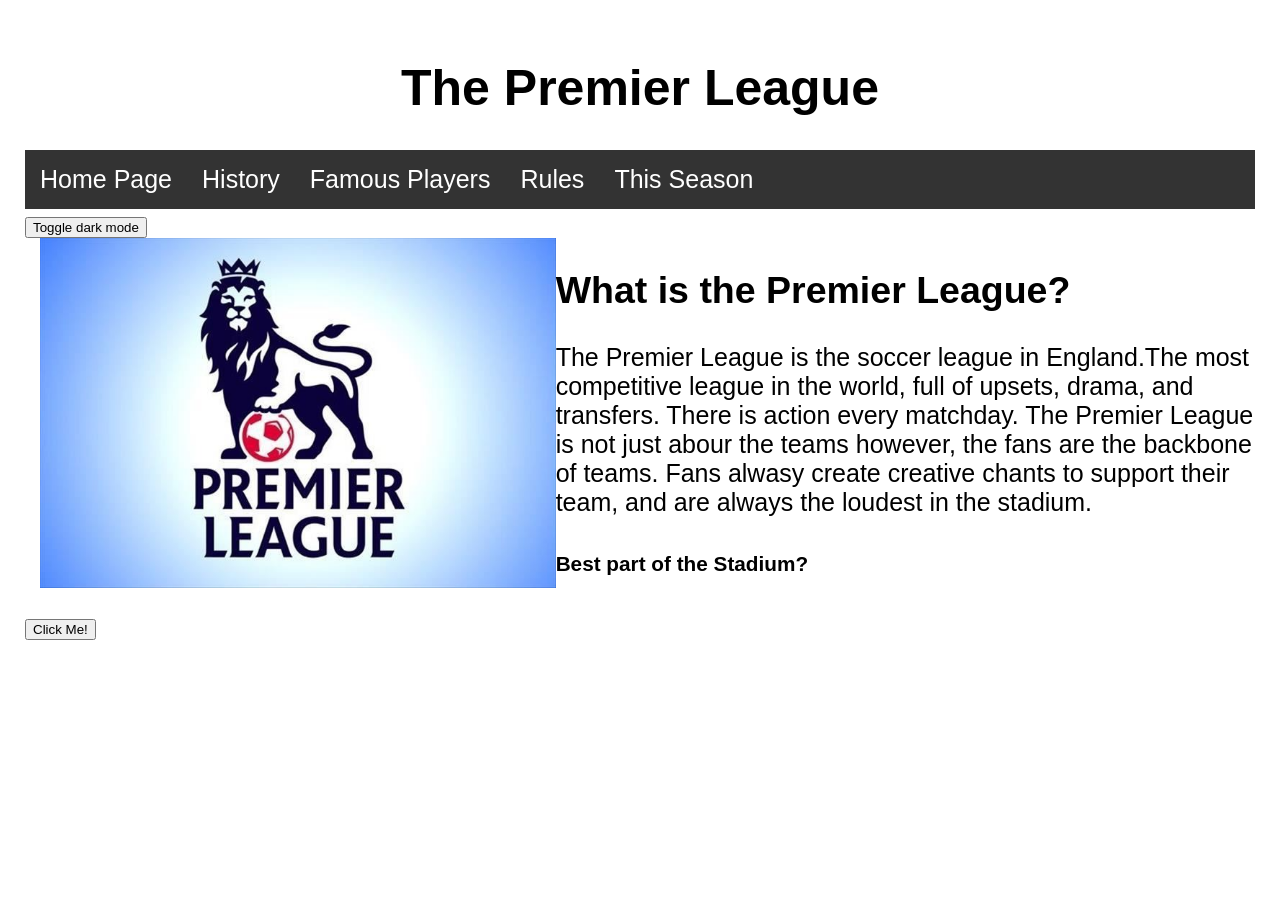
<file: index.html>
<!DOCTYPE html>
<html>

  <head>
    <link rel="stylesheet" href="styles.css">
    <title>My CSF Home Page</title>
    <style>
body {
  padding: 25px;
  background-color: white;
  color: black;
  font-size: 25px;
}

.dark-mode {
  background-color: black;
  color: white;
}
</style>
  </head>
  
  <body>

    <h1>The Premier League</h1>
    <nav class="navbar">
      <ul>
        <li><a href="index.html">Home Page</a></li>
        <li><a href="premhistory.html">History</a></li>
        <li><a href="premplayers.html">Famous Players</a></li>
        <li><a href="premrules.html">Rules</a></li>
        <li><a href="premyear.html">This Season</a></li>
      </ul>
    </nav>
    <button onclick="myFunction()">Toggle dark mode</button>

<script>
function myFunction() {
   var element = document.body;
   element.classList.toggle("dark-mode");
}
</script>
 <br>
    <a href="premierleague.com/en"><img src="image/thumbs_b_c_ce796e74fba47359bf4dc316ab5e3f6f.jpg" alt="Prem Logo" style="width: 400;height:350px;"></a>
    <h2>What is the Premier League?</h2>
    <p>The Premier League is the soccer league in England.The most competitive league in the world, full of upsets, drama, and transfers. There is action every matchday. The Premier League is not just abour the teams however, the fans are the backbone of teams. Fans alwasy create creative chants to support their team, and are always the loudest in the stadium. </p>

    <h5>Best part of the Stadium?</h5>
    <input type="button" onclick="alert('The Fans')" value="Click Me!">
    


  </body>
</html>
</file>
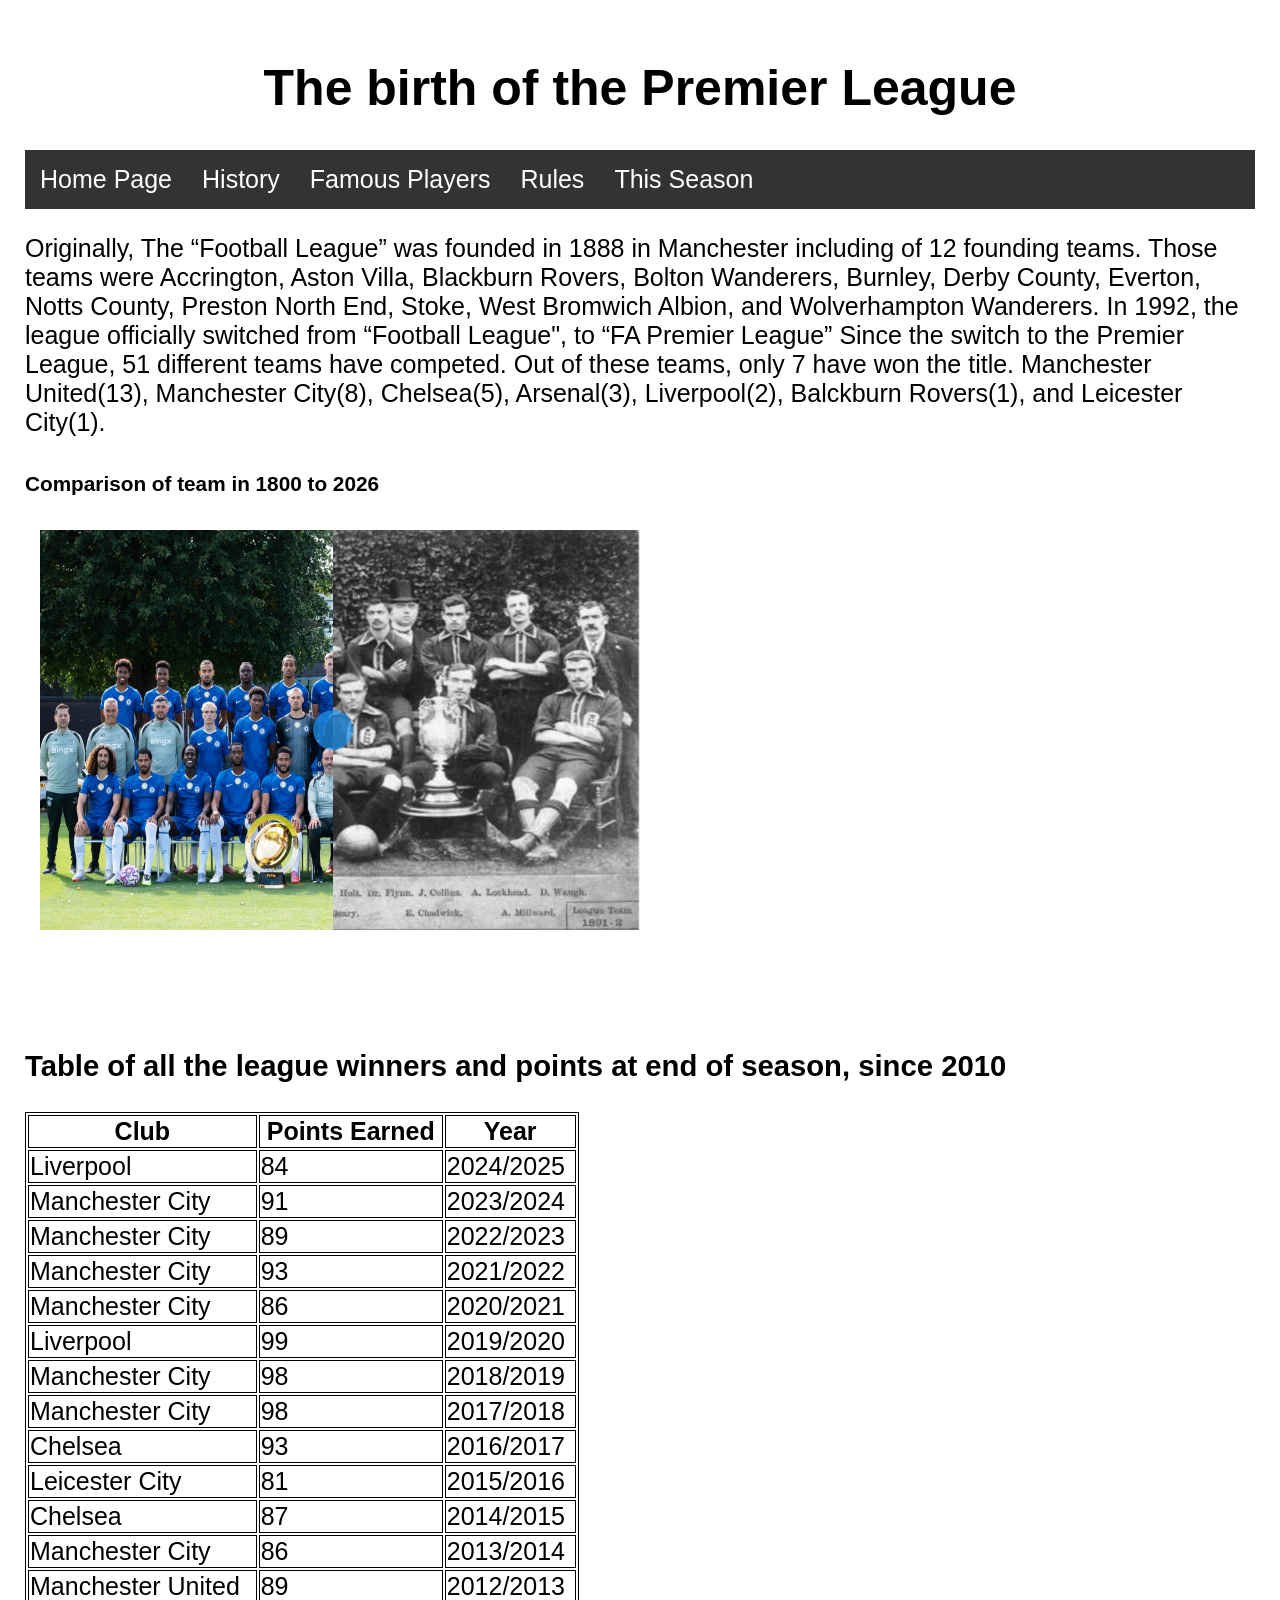
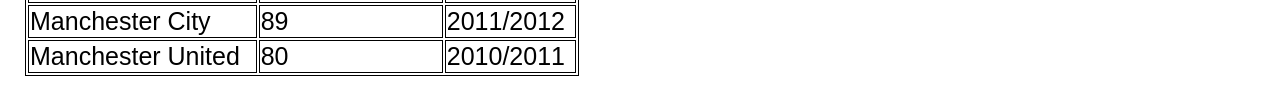
<file: premhistory.html>
<!DOCTYPE html>
<html>
    <head>
      <link rel="stylesheet" href="styles.css">
        <title> History of the Premier League</title> 
        <style>
            table, th, td {
  border: 1px solid black;
}
</style>
<meta name="viewport" content="width=device-width, initial-scale=1.0">
<style>
* {box-sizing: border-box;}

.img-comp-container {
  position: relative;
  height: 200px; /*should be the same height as the images*/
}

.img-comp-img {
  position: absolute;
  width: auto;
  height: auto;
  overflow:hidden;
}

.img-comp-img img {
  display:block;
  vertical-align:middle;
}

.img-comp-slider {
  position: absolute;
  z-index:9;
  cursor: ew-resize;
  /*set the appearance of the slider:*/
  width: 40px;
  height: 40px;
  background-color: #2196F3;
  opacity: 0.7;
  border-radius: 50%;
}
</style>
<script>
function initComparisons() {
  var x, i;
  /*find all elements with an "overlay" class:*/
  x = document.getElementsByClassName("img-comp-overlay");
  for (i = 0; i < x.length; i++) {
    /*once for each "overlay" element:
    pass the "overlay" element as a parameter when executing the compareImages function:*/
    compareImages(x[i]);
  }
  function compareImages(img) {
    var slider, img, clicked = 0, w, h;
    /*get the width and height of the img element*/
    w = img.offsetWidth;
    h = img.offsetHeight;
    /*set the width of the img element to 50%:*/
    img.style.width = (w / 2) + "px";
    /*create slider:*/
    slider = document.createElement("DIV");
    slider.setAttribute("class", "img-comp-slider");
    /*insert slider*/
    img.parentElement.insertBefore(slider, img);
    /*position the slider in the middle:*/
    slider.style.top = (h / 2) - (slider.offsetHeight / 2) + "px";
    slider.style.left = (w / 2) - (slider.offsetWidth / 2) + "px";
    /*execute a function when the mouse button is pressed:*/
    slider.addEventListener("mousedown", slideReady);
    /*and another function when the mouse button is released:*/
    window.addEventListener("mouseup", slideFinish);
    /*or touched (for touch screens:*/
    slider.addEventListener("touchstart", slideReady);
    /*and released (for touch screens:*/
    window.addEventListener("touchend", slideFinish);
    function slideReady(e) {
      /*prevent any other actions that may occur when moving over the image:*/
      e.preventDefault();
      /*the slider is now clicked and ready to move:*/
      clicked = 1;
      /*execute a function when the slider is moved:*/
      window.addEventListener("mousemove", slideMove);
      window.addEventListener("touchmove", slideMove);
    }
    function slideFinish() {
      /*the slider is no longer clicked:*/
      clicked = 0;
    }
    function slideMove(e) {
      var pos;
      /*if the slider is no longer clicked, exit this function:*/
      if (clicked == 0) return false;
      /*get the cursor's x position:*/
      pos = getCursorPos(e)
      /*prevent the slider from being positioned outside the image:*/
      if (pos < 0) pos = 0;
      if (pos > w) pos = w;
      /*execute a function that will resize the overlay image according to the cursor:*/
      slide(pos);
    }
    function getCursorPos(e) {
      var a, x = 0;
      e = (e.changedTouches) ? e.changedTouches[0] : e;
      /*get the x positions of the image:*/
      a = img.getBoundingClientRect();
      /*calculate the cursor's x coordinate, relative to the image:*/
      x = e.pageX - a.left;
      /*consider any page scrolling:*/
      x = x - window.pageXOffset;
      return x;
    }
    function slide(x) {
      /*resize the image:*/
      img.style.width = x + "px";
      /*position the slider:*/
      slider.style.left = img.offsetWidth - (slider.offsetWidth / 2) + "px";
    }
  }
}
</script>
    </head>
    <body>
       
        <h1>The birth of the Premier League</h1>
            <nav class="navbar">
      <ul>
        <li><a href="index.html">Home Page</a></li>
        <li><a href="premhistory.html">History</a></li>
        <li><a href="premplayers.html">Famous Players</a></li>
        <li><a href="premrules.html">Rules</a></li>
        <li><a href="premyear.html">This Season</a></li>
      </ul>
    </nav>
        <p>Originally, The “Football League” was founded in 1888 in Manchester including of 12 founding teams. Those teams were Accrington, Aston Villa, Blackburn Rovers, Bolton Wanderers, Burnley, Derby County, Everton, Notts County, Preston North End, Stoke, West Bromwich Albion, and Wolverhampton Wanderers. In 1992, the league officially switched from “Football League", to “FA Premier League” Since the switch to the Premier League, 51 different teams have competed. Out of these teams, only 7 have won the title. Manchester United(13), Manchester City(8), Chelsea(5), Arsenal(3), Liverpool(2), Balckburn Rovers(1), and Leicester City(1). </p>
        
        <h5>Comparison of team in 1800 to 2026</h5>
        <table style="width:45%">
          <div class="img-comp-container">
  <div class="img-comp-img">
    <img src="image/image.png" width="600" height="400">
  </div>
  <div class="img-comp-img img-comp-overlay">
    <img src="image/chelsea.webp" width="600" height="400">
  </div>
</div>

<script>
/*Execute a function that will execute an image compare function for each element with the img-comp-overlay class:*/
initComparisons();
</script>
<br>
<br>
<br>
<br>
<br>
<br>
<br>
<br>
<br>
<br> 
<h3> Table of all the league winners and points at end of season, since 2010</h3>
<tr>
    <th>Club</th>
    <th>Points Earned</th> 
    <th>Year</th>
  </tr>
  <tr>
    <td>Liverpool</td>
    <td>84</td>
    <td>2024/2025</td>
  </tr>
  <tr>
    <td>Manchester City</td>
    <td>91</td>
    <td>2023/2024</td>
  </tr>
  <tr>
    <td>Manchester City</td>
    <td>89</td>
    <td>2022/2023</td>
  </tr>
  <tr>
    <td>Manchester City</td>
    <td>93</td>
    <td>2021/2022</td>
  </tr>
  <tr>
    <td>Manchester City</td>
    <td>86</td>
    <td>2020/2021</td>
  </tr>
  <tr>
    <td>Liverpool</td>
    <td>99</td>
    <td>2019/2020</td>
  </tr>
  <tr>
    <td>Manchester City</td>
    <td>98</td>
    <td>2018/2019</td>
  </tr>
  <tr>
    <td>Manchester City</td>
    <td>98</td>
    <td>2017/2018</td>
  </tr>
  <tr>
    <td>Chelsea</td>
    <td>93</td>
    <td>2016/2017</td>
  </tr>
  <tr>
    <td>Leicester City</td>
    <td>81</td>
    <td>2015/2016</td>
  </tr>
  <tr>
    <td>Chelsea</td>
    <td>87</td>
    <td>2014/2015</td>
  </tr>
  <tr>
    <td>Manchester City</td>
    <td>86</td>
    <td>2013/2014</td>
  </tr>
  <tr>
    <td>Manchester United</td>
    <td>89</td>
    <td>2012/2013</td>
  </tr>
  <tr>
    <td>Manchester City</td>
    <td>89</td>
    <td>2011/2012</td>
  </tr>
  <tr>
    <td>Manchester United</td>
    <td>80</td>
    <td>2010/2011</td>
  </tr>
</table>


    </body>
</html>
</file>
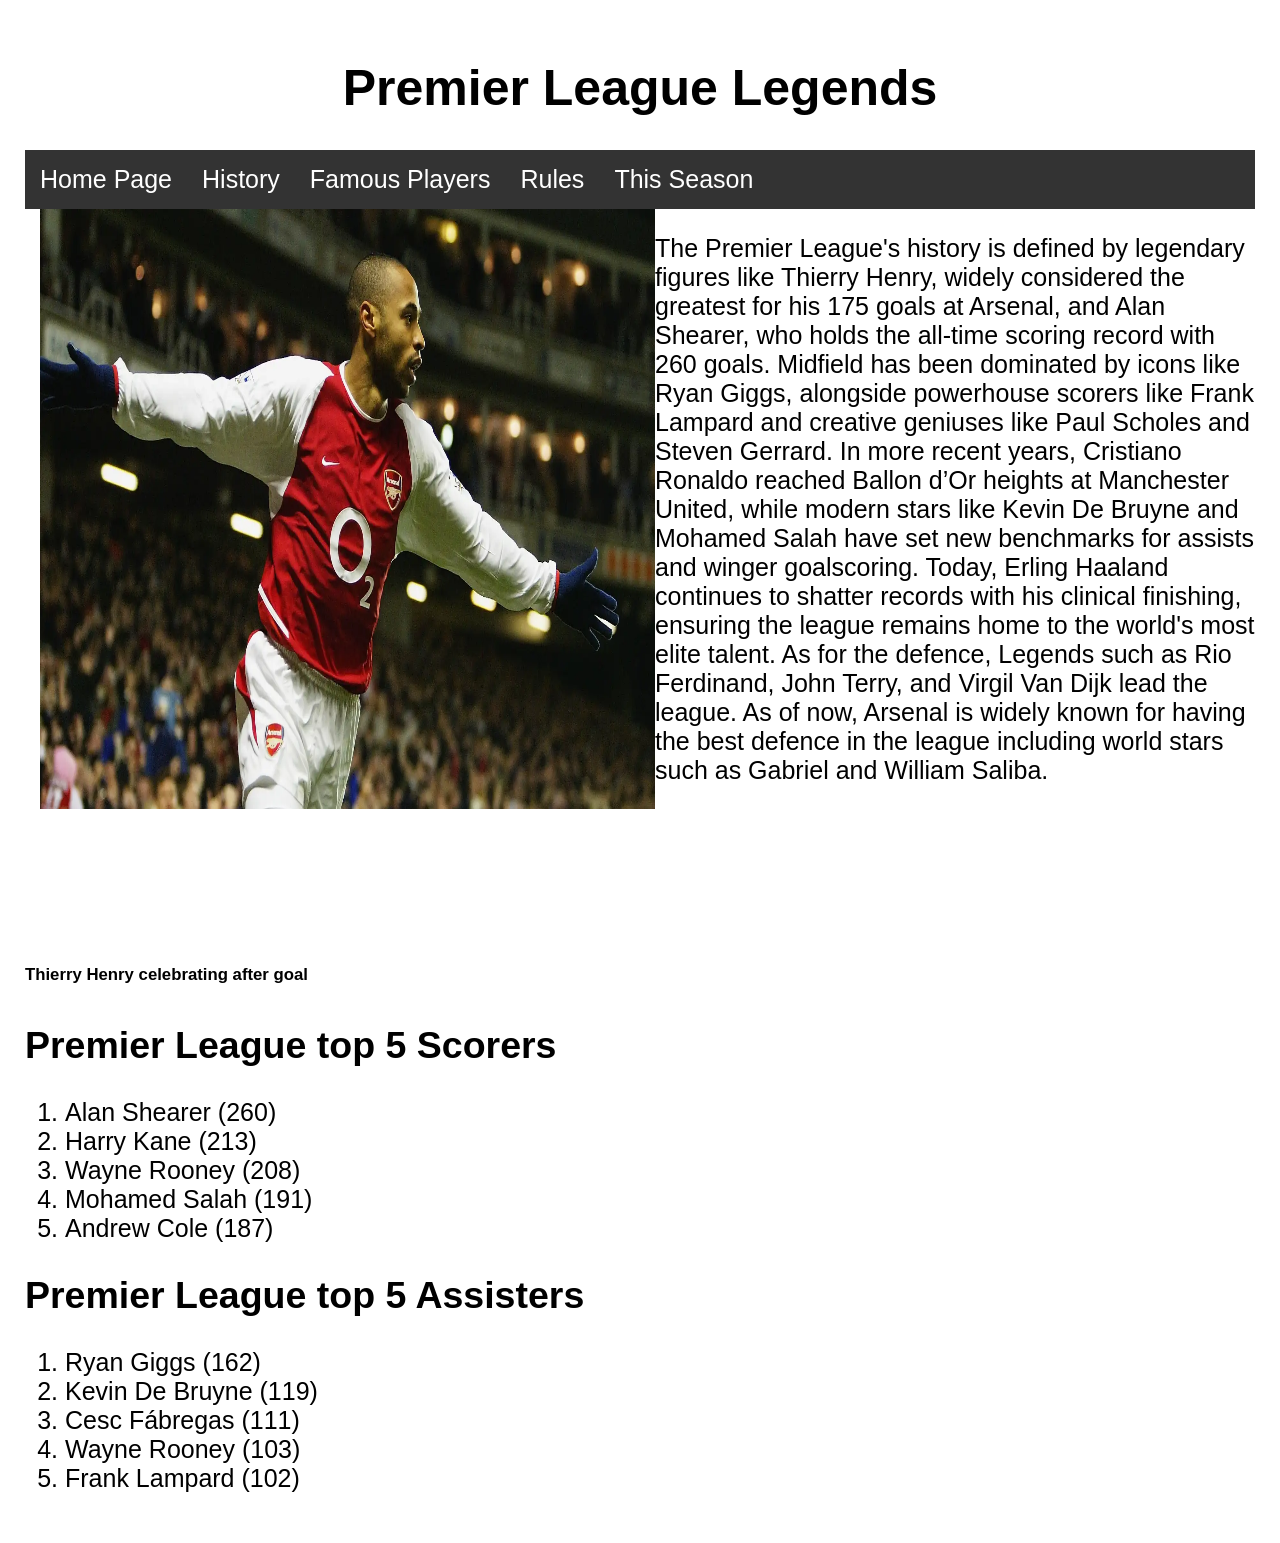
<file: premplayers.html>
<!DOCTYPE html>
<html>
  <head>
    <link rel="stylesheet" href="styles.css">
      <title>Legends of the League</title>
    </head>

      <body>
        <h1>Premier League Legends</h1>
            <nav class="navbar">
      <ul>
        <li><a href="index.html">Home Page</a></li>
        <li><a href="premhistory.html">History</a></li>
        <li><a href="premplayers.html">Famous Players</a></li>
        <li><a href="premrules.html">Rules</a></li>
        <li><a href="premyear.html">This Season</a></li>
      </ul>
    </nav>
      <img src= "image/image copy.png" alt="thierryhenry" style= "width: 50%; height: 600px;" id="photo"> </div>
        <p>The Premier League's history is defined by legendary figures like Thierry Henry, widely considered the greatest for his 175 goals at Arsenal, and Alan Shearer, who holds the all-time scoring record with 260 goals. Midfield has been dominated by icons like Ryan Giggs, alongside powerhouse scorers like Frank Lampard and creative geniuses like Paul Scholes and Steven Gerrard. In more recent years, Cristiano Ronaldo reached Ballon d’Or heights at Manchester United, while modern stars like Kevin De Bruyne and Mohamed Salah have set new benchmarks for assists and winger goalscoring. Today, Erling Haaland continues to shatter records with his clinical finishing, ensuring the league remains home to the world's most elite talent. As for the defence, Legends such as Rio Ferdinand, John Terry, and Virgil Van Dijk lead the league. As of now, Arsenal is widely known for having the best defence in the league including world stars such as Gabriel and William Saliba.
</p>

<div>
  <br>
  <br>
  <br>
  <br>
  <h6>Thierry Henry celebrating after goal</h6>
  <h2>Premier League top 5 Scorers</h2>
  <ol>
   <li>Alan Shearer (260)</li>
  <li>Harry Kane (213)</li>
  <li>Wayne Rooney (208)</li>
  <li>Mohamed Salah (191)</li>
  <li>Andrew Cole (187)</li>
</ol>
  <h2>Premier League top 5 Assisters</h2>
  <ol>
  <li>Ryan Giggs (162)</li>
  <li>Kevin De Bruyne (119)</li>
  <li>Cesc Fábregas (111)</li>
  <li>Wayne Rooney (103)</li>
  <li>Frank Lampard (102)</li>

</ol> 



    </body>
</html>
</file>
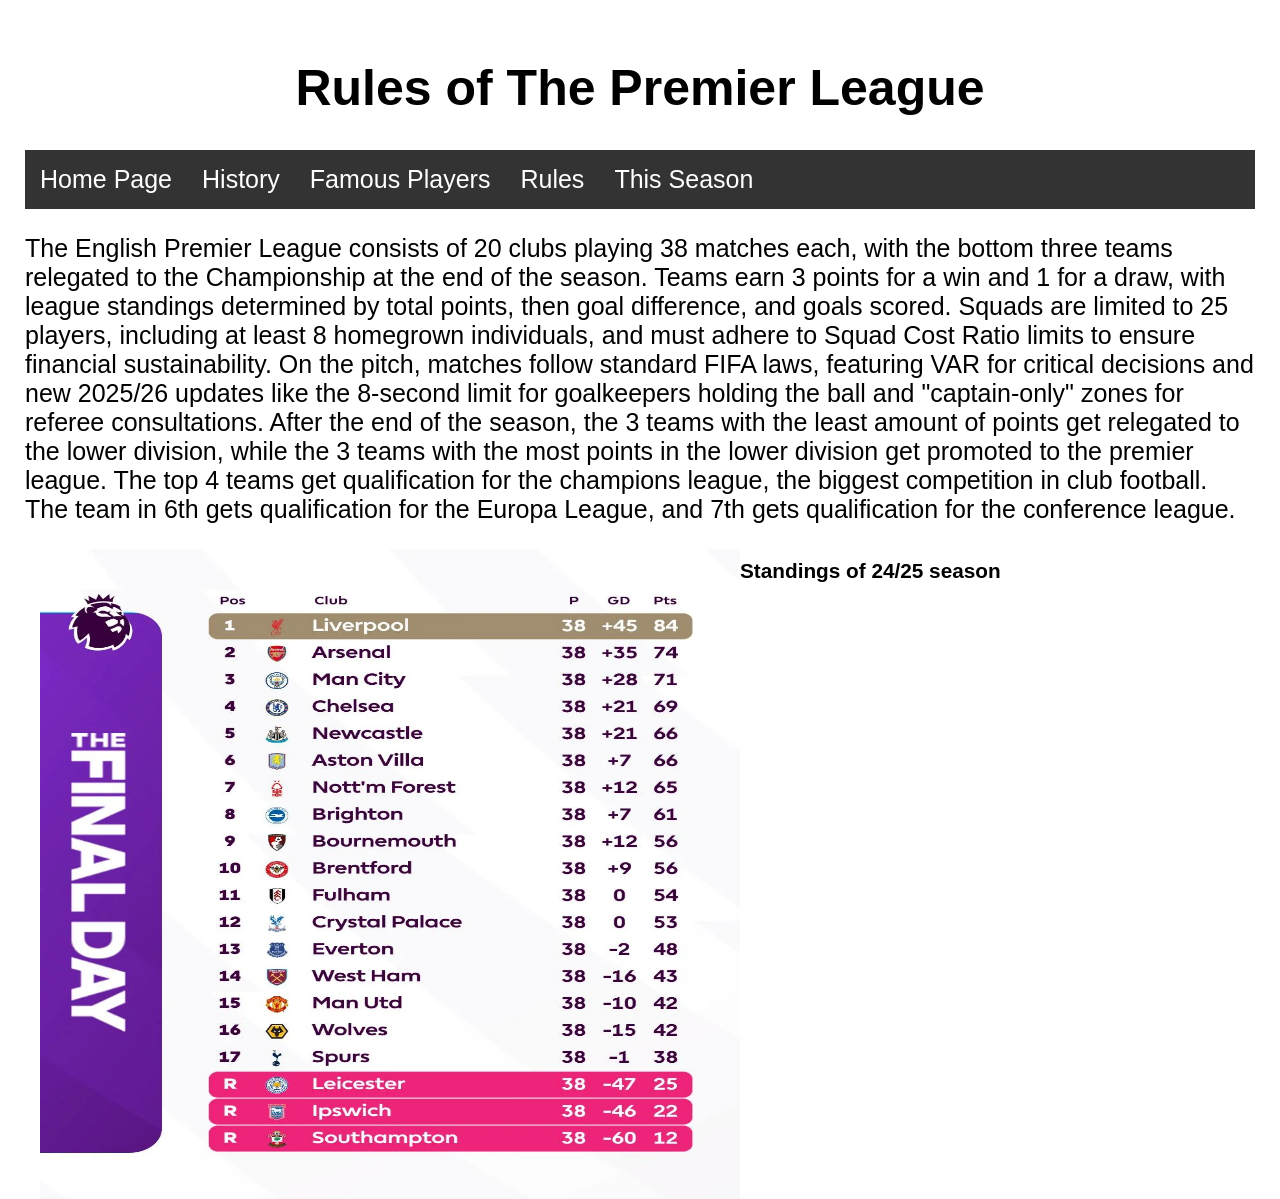
<file: premrules.html>
<!DOCTYPE html>
<html>
    <head>
        <link rel="stylesheet" href="styles.css">
        <Title>Rules of The Prem</Title>
    </head>

    <body>
        <h1>Rules of The Premier League</h1>
            <nav class="navbar">
      <ul>
        <li><a href="index.html">Home Page</a></li>
        <li><a href="premhistory.html">History</a></li>
        <li><a href="premplayers.html">Famous Players</a></li>
        <li><a href="premrules.html">Rules</a></li>
        <li><a href="premyear.html">This Season</a></li>
      </ul>
    </nav>
        <p>The English Premier League consists of 20 clubs playing 38 matches each, with the bottom three teams relegated to the Championship at the end of the season. Teams earn 3 points for a win and 1 for a draw, with league standings determined by total points, then goal difference, and goals scored. Squads are limited to 25 players, including at least 8 homegrown individuals, and must adhere to Squad Cost Ratio limits to ensure financial sustainability. On the pitch, matches follow standard FIFA laws, featuring VAR for critical decisions and new 2025/26 updates like the 8-second limit for goalkeepers holding the ball and "captain-only" zones for referee consultations. After the end of the season, the 3 teams with the least amount of points get relegated to the lower division, while the 3 teams with the most points in the lower division get promoted to the premier league. The top 4 teams get qualification for the champions league, the biggest competition in club football. The team in 6th gets qualification for the Europa League, and 7th gets qualification for the conference league.
</p>
 <img src= "image/final-standings-premier-league-2024-25-v0-8ufaajhpsy2f1.webp" alt="2425standings" style= "width: 700px; height: 650px;">
 <h5>Standings of 24/25 season</h5>


    </body>
</html>
</file>
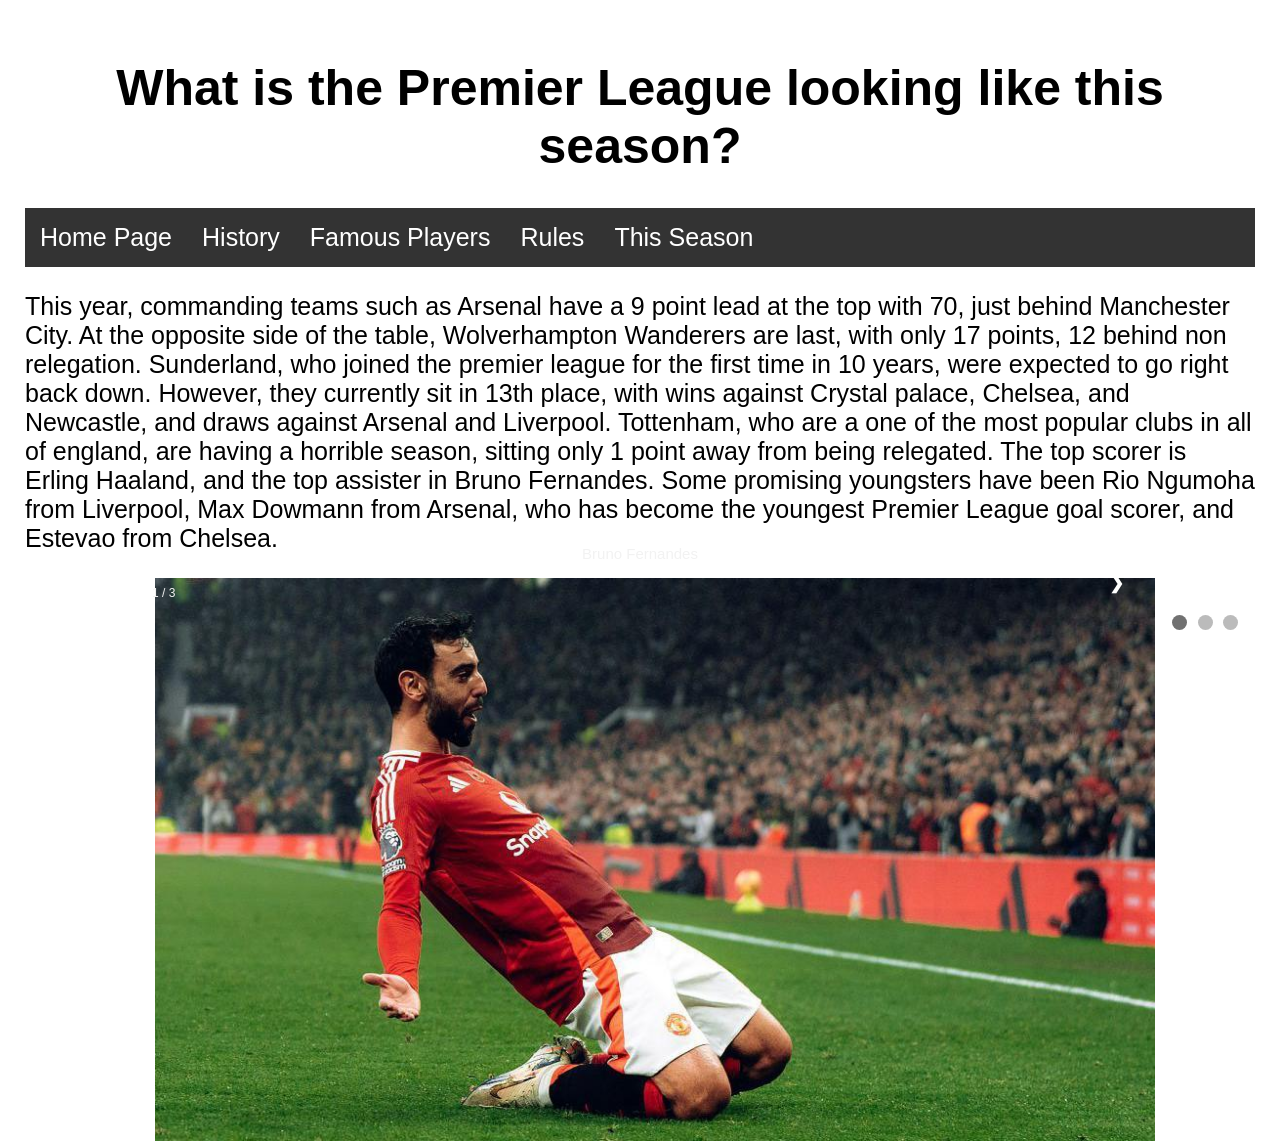
<file: premyear.html>
<!DOCTYPE html>
<html>
    <head>
        <link rel="stylesheet" href="styles.css">
        <title> This season</title>
<meta name="viewport" content="width=device-width, initial-scale=1">
<style>
* {box-sizing: border-box}
body {font-family: Verdana, sans-serif; margin:0}
.mySlides {display: none}
img {vertical-align: middle;}

/* Slideshow container */
.slideshow-container {
  max-width: 1000px;
  position: relative;
  margin: auto;
}

/* Next & previous buttons */
.prev, .next {
  cursor: pointer;
  position: absolute;
  top: 50%;
  width: auto;
  padding: 16px;
  margin-top: -22px;
  color: white;
  font-weight: bold;
  font-size: 18px;
  transition: 0.6s ease;
  border-radius: 0 3px 3px 0;
  user-select: none;
}

/* Position the "next button" to the right */
.next {
  right: 0;
  border-radius: 3px 0 0 3px;
}

/* On hover, add a black background color with a little bit see-through */
.prev:hover, .next:hover {
  background-color: rgba(0,0,0,0.8);
}

/* Caption text */
.text {
  color: #f2f2f2;
  font-size: 15px;
  padding: 8px 12px;
  position: absolute;
  bottom: 8px;
  width: 100%;
  text-align: center;
}

/* Number text (1/3 etc) */
.numbertext {
  color: #f2f2f2;
  font-size: 12px;
  padding: 8px 12px;
  position: absolute;
  top: 0;
}

/* The dots/bullets/indicators */
.dot {
  cursor: pointer;
  height: 15px;
  width: 15px;
  margin: 0 2px;
  background-color: #bbb;
  border-radius: 50%;
  display: inline-block;
  transition: background-color 0.6s ease;
}

.active, .dot:hover {
  background-color: #717171;
}

/* Fading animation */
.fade {
  animation-name: fade;
  animation-duration: 1.5s;
}

@keyframes fade {
  from {opacity: .4} 
  to {opacity: 1}
}

/* On smaller screens, decrease text size */
@media only screen and (max-width: 300px) {
  .prev, .next,.text {font-size: 11px}
}
</style>
    </head>
    <body>
        <h1> What is the Premier League looking like this season?</h1>
            <nav class="navbar">
      <ul>
        <li><a href="index.html">Home Page</a></li>
        <li><a href="premhistory.html">History</a></li>
        <li><a href="premplayers.html">Famous Players</a></li>
        <li><a href="premrules.html">Rules</a></li>
        <li><a href="premyear.html">This Season</a></li>
      </ul>
    </nav>
            <p>This year, commanding teams such as Arsenal have a 9 point lead at the top with 70, just behind Manchester City. At the opposite side of the table, Wolverhampton Wanderers are last, with only 17 points, 12 behind non relegation. Sunderland, who joined the premier league for the first time in 10 years, were expected to go right back down. However, they currently sit in 13th place, with wins against Crystal palace, Chelsea, and Newcastle, and draws against Arsenal and Liverpool. Tottenham, who are a one of the most popular clubs in all of england, are having a horrible season, sitting only 1 point away from being relegated. The top scorer is Erling Haaland, and the top assister in Bruno Fernandes. Some promising youngsters have been Rio Ngumoha from Liverpool, Max Dowmann from Arsenal, who has become the youngest Premier League goal scorer, and Estevao from Chelsea.
</p>
<div class="slideshow-container">

<div class="mySlides fade">
  <div class="numbertext">1 / 3</div>
  <img src="image/bruno.jpg" style="width:100%">
  <div class="text">Bruno Fernandes</div>
</div>

<div class="mySlides fade">
  <div class="numbertext">2 / 3</div>
  <img src="image/davidraya.avif" style="width:100%">
  <div class="text">David Raya</div>
</div>

<div class="mySlides fade">
  <div class="numbertext">3 / 3</div>
  <img src="image/rioo.jpg" style="width:100%">
  <div class="text">Rio Ngumoha</div>
</div>

<a class="prev" onclick="plusSlides(-1)">❮</a>
<a class="next" onclick="plusSlides(1)">❯</a>

</div>
<br>

<div style="text-align:center">
  <span class="dot" onclick="currentSlide(1)"></span> 
  <span class="dot" onclick="currentSlide(2)"></span> 
  <span class="dot" onclick="currentSlide(3)"></span> 
</div>

<script>
let slideIndex = 1;
showSlides(slideIndex);

function plusSlides(n) {
  showSlides(slideIndex += n);
}

function currentSlide(n) {
  showSlides(slideIndex = n);
}

function showSlides(n) {
  let i;
  let slides = document.getElementsByClassName("mySlides");
  let dots = document.getElementsByClassName("dot");
  if (n > slides.length) {slideIndex = 1}    
  if (n < 1) {slideIndex = slides.length}
  for (i = 0; i < slides.length; i++) {
    slides[i].style.display = "none";  
  }
  for (i = 0; i < dots.length; i++) {
    dots[i].className = dots[i].className.replace(" active", "");
  }
  slides[slideIndex-1].style.display = "block";  
  dots[slideIndex-1].className += " active";
}
</script>



    </body>
</html>
</file>
<file: styles.css>
h1{
    text-align:center;
}
.navbar ul{
    list-style-type: none;
    background-color: rgb(51, 51, 51);
    padding: 0px;
    margin: 0px;
    overflow: hidden;
}
.navbar a{
    color:white;
    text-decoration: none;
    padding: 15px;
    display: block;
    text-align: center;
}
.navbar a:hover{
    background-color: rgb(32, 32, 32);
}
.navbar li{
    float: left;
}

body {
  padding: 25px;
  background-color: white;
  color: black;
  font-size: 25px;
}

.dark-mode {
  background-color: black;
  color: white;
}
            table, th, td {
  border: 1px solid black;
}
* {box-sizing: border-box;}

.img-comp-container {
  position: relative;
  height: 200px; /*should be the same height as the images*/
}

.img-comp-img {
  position: absolute;
  width: auto;
  height: auto;
  overflow:hidden;
}

.img-comp-img img {
  display:block;
  vertical-align: middle;
}

.img-comp-slider {
  position: absolute;
  z-index:9;
  cursor: ew-resize;
  /*set the appearance of the slider:*/
  width: 40px;
  height: 40px;
  background-color: #2196F3;
  opacity: 0.7;
  border-radius: 50%;
}
* {box-sizing: border-box}
body {font-family: Verdana, sans-serif; margin:0}
.mySlides {display: none}
img {vertical-align: middle;}

/* Slideshow container */
.slideshow-container {
  max-width: 1000px;
  position: relative;
  margin: auto;
}

/* Next & previous buttons */
.prev, .next {
  cursor: pointer;
  position: absolute;
  top: 50%;
  width: auto;
  padding: 16px;
  margin-top: -22px;
  color: white;
  font-weight: bold;
  font-size: 18px;
  transition: 0.6s ease;
  border-radius: 0 3px 3px 0;
  user-select: none;
}

/* Position the "next button" to the right */
.next {
  right: 0;
  border-radius: 3px 0 0 3px;
}

/* On hover, add a black background color with a little bit see-through */
.prev:hover, .next:hover {
  background-color: rgba(0,0,0,0.8);
}

/* Caption text */
.text {
  color: #f2f2f2;
  font-size: 15px;
  padding: 8px 12px;
  position: absolute;
  bottom: 8px;
  width: 100%;
  text-align: center;
}

/* Number text (1/3 etc) */
.numbertext {
  color: #f2f2f2;
  font-size: 12px;
  padding: 8px 12px;
  position: absolute;
  top: 0;
}

/* The dots/bullets/indicators */
.dot {
  cursor: pointer;
  height: 15px;
  width: 15px;
  margin: 0 2px;
  background-color: #bbb;
  border-radius: 50%;
  display: inline-block;
  transition: background-color 0.6s ease;
}

.active, .dot:hover {
  background-color: #717171;
}

/* Fading animation */
.fade {
  animation-name: fade;
  animation-duration: 1.5s;
}

@keyframes fade {
  from {opacity: .4} 
  to {opacity: 1}
}

/* On smaller screens, decrease text size */
@media only screen and (max-width: 300px) {
  .prev, .next,.text {font-size: 11px}
}

.photo ul{
  float: left;
}
img {
  float: left;
  margin-left: 15px;  
}
</file>
